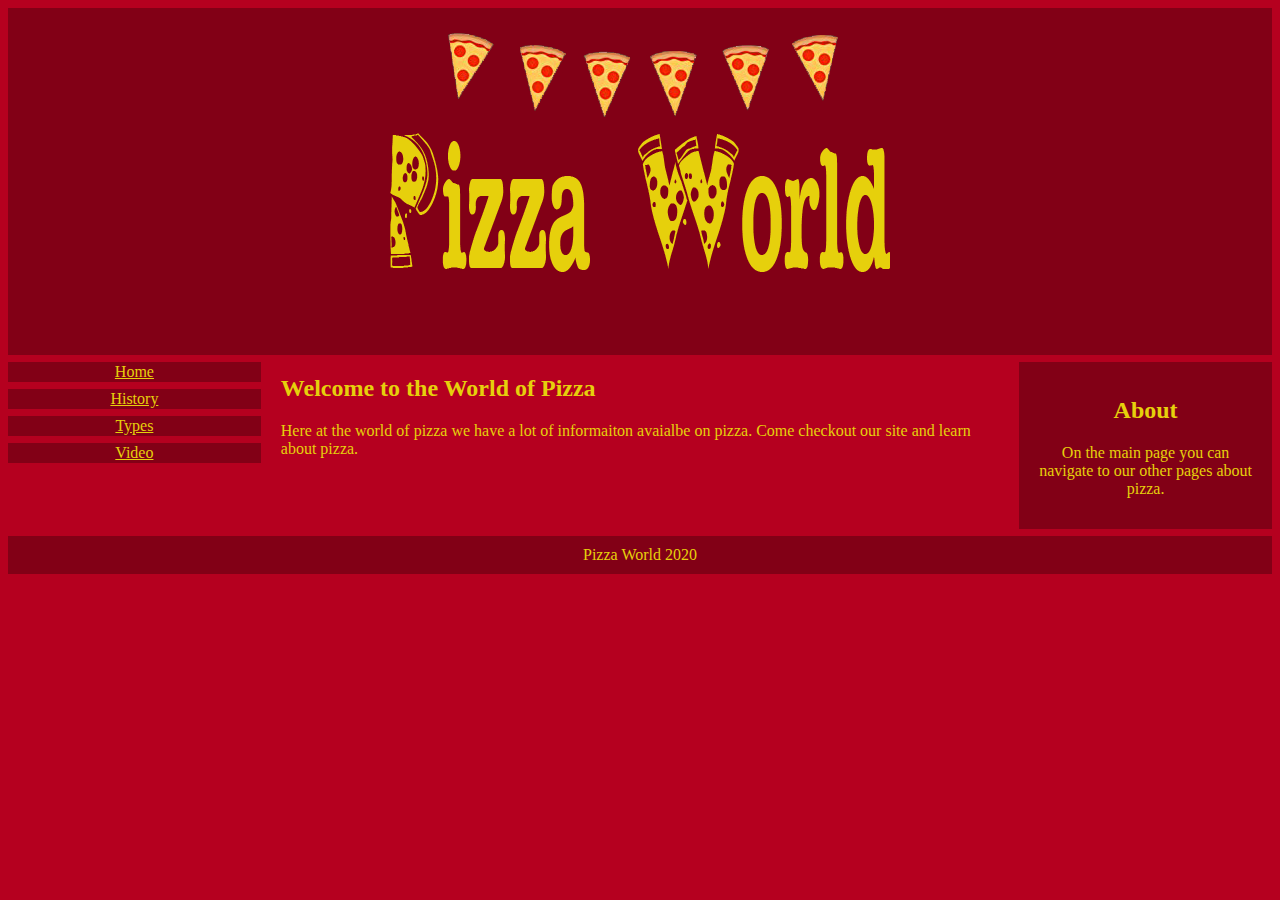
<file: index.html>
<!DOCTYPE html>
<html>
    <head>
        <meta name="viewport" content="width=device-width, initial-scale=1.0">
        <link rel="stylesheet" href="styles.css">
    </head>
<body class="body">

<div class="banner">
  <img class="banner-image" src="images/PizzaWorldLogo.png" alt="Pizza Word">
</div>

<div style="overflow:auto">
  <div class="menu">
    <a href="index.html">Home</a>
    <a href="page2.html">History</a>
    <a href="page3.html">Types</a>
    <a href="page4.html">Video</a>
  </div>

  <div class="main">
    <h2>Welcome to the World of Pizza</h2>
    <p>Here at the world of pizza we have a lot of informaiton avaialbe on pizza. Come checkout our site and learn about pizza.</p>
  </div>

  <div class="right">
    <h2>About</h2>
    <p>On the main page you can navigate to our other pages about pizza.</p>
  </div>
</div>

<div class="footer">Pizza World 2020</div>

</body>
</html>
</file>
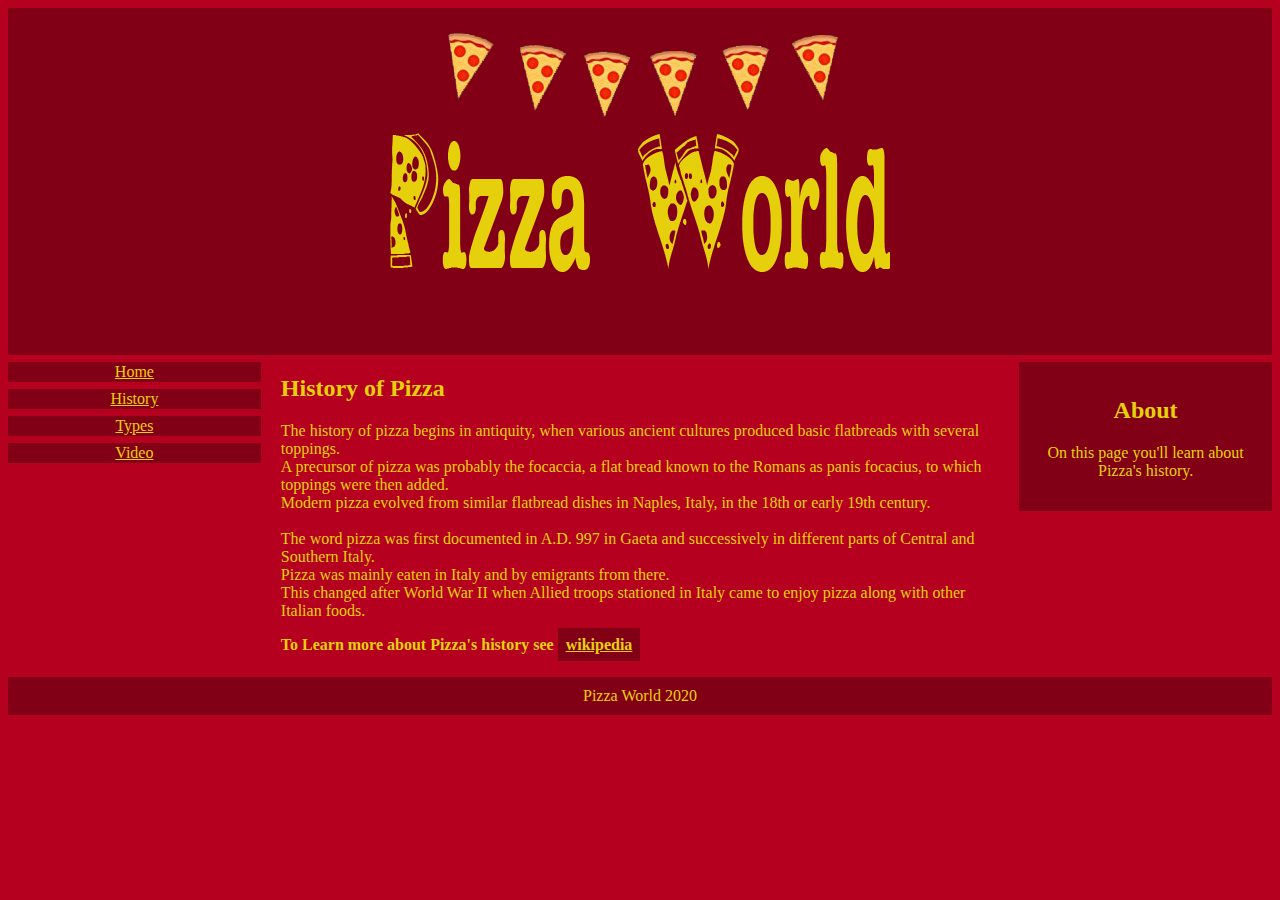
<file: page2.html>
<!DOCTYPE html>
<html>
    <head>
        <meta name="viewport" content="width=device-width, initial-scale=1.0">
        <link rel="stylesheet" href="styles.css">
    </head>
<body class="body">

<div class="banner">
  <img class="banner-image" src="images/PizzaWorldLogo.png" alt="Pizza Word">
</div>

<div style="overflow:auto">
  <div class="menu">
    <a href="index.html">Home</a>
    <a href="page2.html">History</a>
    <a href="page3.html">Types</a>
    <a href="page4.html">Video</a>
  </div>

  <div class="main">
    <h2>History of Pizza</h2>
    <p>The history of pizza begins in antiquity, when various ancient cultures produced basic flatbreads with several toppings.<br>
      A precursor of pizza was probably the focaccia, a flat bread known to the Romans as panis focacius, to which toppings were then added.<br> 
      Modern pizza evolved from similar flatbread dishes in Naples, Italy, in the 18th or early 19th century.<br><br>
      
      The word pizza was first documented in A.D. 997 in Gaeta and successively in different parts of Central and Southern Italy.<br>
      Pizza was mainly eaten in Italy and by emigrants from there.<br>
      This changed after World War II when Allied troops stationed in Italy came to enjoy pizza along with other Italian foods.</p>
      <p><b>To Learn more about Pizza's history see <a href="https://en.wikipedia.org/wiki/History_of_pizza">wikipedia</a></b></p>
  </div>

  <div class="right">
    <h2>About</h2>
    <p>On this page you'll learn about Pizza's history.</p>
  </div>
</div>

<div class="footer">Pizza World 2020</div>

</body>
</html>
</file>
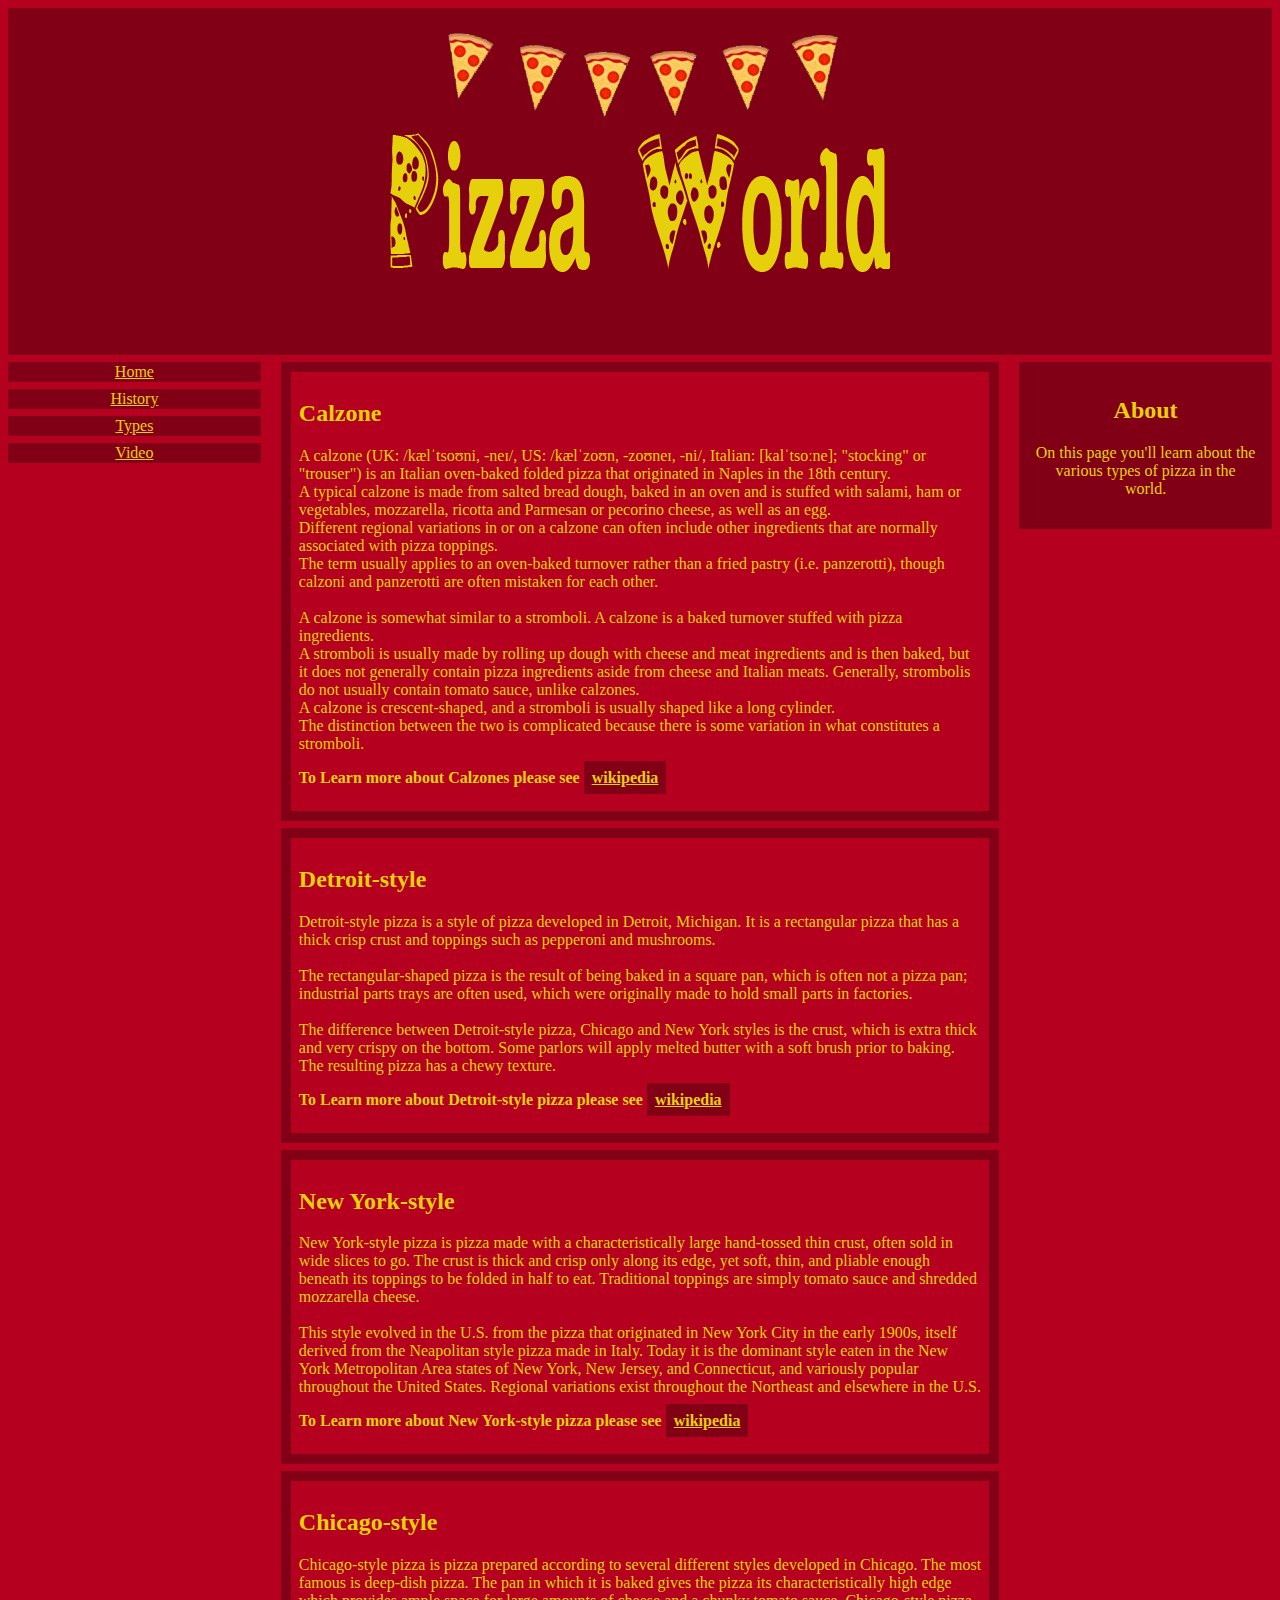
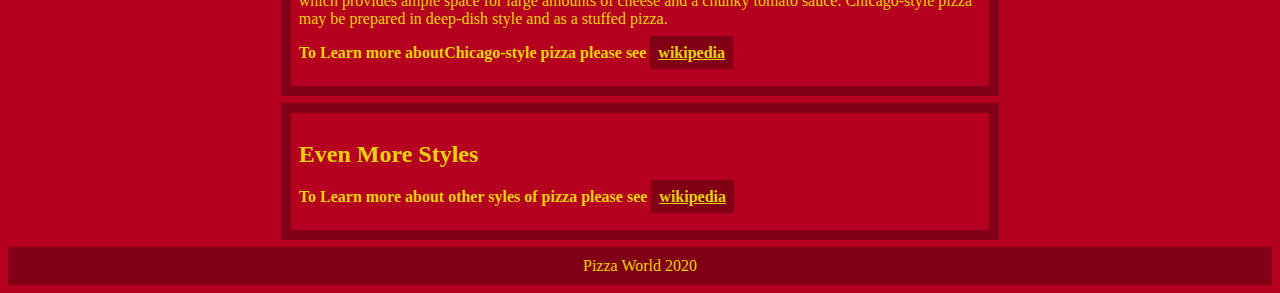
<file: page3.html>
<!DOCTYPE html>
<html>
    <head>
        <meta name="viewport" content="width=device-width, initial-scale=1.0">
        <link rel="stylesheet" href="styles.css">
    </head>
<body class="body">

<div class="banner">
  <img class="banner-image" src="images/PizzaWorldLogo.png" alt="Pizza Word">
</div>

<div style="overflow:auto">
  <div class="menu">
    <a href="index.html">Home</a>
    <a href="page2.html">History</a>
    <a href="page3.html">Types</a>
    <a href="page4.html">Video</a>
  </div>

  <div class="main">
    <div class="main-sub">
      <h2>Calzone</h2>
      <p>A calzone (UK: /kælˈtsoʊni, -neɪ/, US: /kælˈzoʊn, -zoʊneɪ, -ni/, Italian: [kalˈtsoːne]; "stocking" or "trouser") is an Italian oven-baked folded pizza that originated in Naples in the 18th century.<br> 
        A typical calzone is made from salted bread dough, baked in an oven and is stuffed with salami, ham or vegetables, mozzarella, ricotta and Parmesan or pecorino cheese, as well as an egg.<br>
        Different regional variations in or on a calzone can often include other ingredients that are normally associated with pizza toppings.<br>
        The term usually applies to an oven-baked turnover rather than a fried pastry (i.e. panzerotti), though calzoni and panzerotti are often mistaken for each other.<br><br>

        A calzone is somewhat similar to a stromboli. A calzone is a baked turnover stuffed with pizza ingredients.<br>
        A stromboli is usually made by rolling up dough with cheese and meat ingredients and is then baked, but it does not generally contain pizza ingredients aside from cheese and Italian meats. Generally, strombolis do not usually contain tomato sauce, unlike calzones.<br>
        A calzone is crescent-shaped, and a stromboli is usually shaped like a long cylinder.<br>
        The distinction between the two is complicated because there is some variation in what constitutes a stromboli.</p>
        <p><b>To Learn more about Calzones please see <a href="https://en.wikipedia.org/wiki/Calzone">wikipedia</a></b></p>
    </div>

    <div class="main-sub">
      <h2>Detroit-style</h2>
      <p>Detroit-style pizza is a style of pizza developed in Detroit, Michigan. It is a rectangular pizza that has a thick crisp crust and toppings such as pepperoni and mushrooms.<br><br>

        The rectangular-shaped pizza is the result of being baked in a square pan, which is often not a pizza pan; industrial parts trays are often used, which were originally made to hold small parts in factories.<br><br>
        
        The difference between Detroit-style pizza, Chicago and New York styles is the crust, which is extra thick and very crispy on the bottom. Some parlors will apply melted butter with a soft brush prior to baking. The resulting pizza has a chewy texture.</p>
      <p><b>To Learn more about Detroit-style pizza please see <a href="https://en.wikipedia.org/wiki/Detroit-style_pizza">wikipedia</a></b></p>
      </div>

    <div class="main-sub">
      <h2> New York-style</h2>
      <p>
        New York-style pizza is pizza made with a characteristically large hand-tossed thin crust, often sold in wide slices to go. The crust is thick and crisp only along its edge, yet soft, thin, and pliable enough beneath its toppings to be folded in half to eat. Traditional toppings are simply tomato sauce and shredded mozzarella cheese.<br><br>

        This style evolved in the U.S. from the pizza that originated in New York City in the early 1900s, itself derived from the Neapolitan style pizza made in Italy. Today it is the dominant style eaten in the New York Metropolitan Area states of New York, New Jersey, and Connecticut, and variously popular throughout the United States. Regional variations exist throughout the Northeast and elsewhere in the U.S.
      </p>
      <p><b>To Learn more about New York-style pizza please see <a href="https://en.wikipedia.org/wiki/New_York-style_pizza">wikipedia</a></b></p>
    </div>

    <div class="main-sub">
      <h2>Chicago-style</h2>
      <p>
        Chicago-style pizza is pizza prepared according to several different styles developed in Chicago. The most famous is deep-dish pizza. The pan in which it is baked gives the pizza its characteristically high edge which provides ample space for large amounts of cheese and a chunky tomato sauce. Chicago-style pizza may be prepared in deep-dish style and as a stuffed pizza.
      </p>
      <p><b>To Learn more aboutChicago-style pizza please see <a href="https://en.wikipedia.org/wiki/Chicago-style_pizza">wikipedia</a></b></p>
    </div>

    <div class="main-sub">
      <h2>Even More Styles</h2>
      <p><b>To Learn more about other syles of pizza please see <a href="https://en.wikipedia.org/wiki/Category:Pizza_styles">wikipedia</a></b></p>
    </div>
  </div>


  <div class="right">
    <h2>About</h2>
    <p>On this page you'll learn about the various types of pizza in the world.</p>
  </div>
</div>

<div class="footer">Pizza World 2020</div>

</body>
</html>
</file>
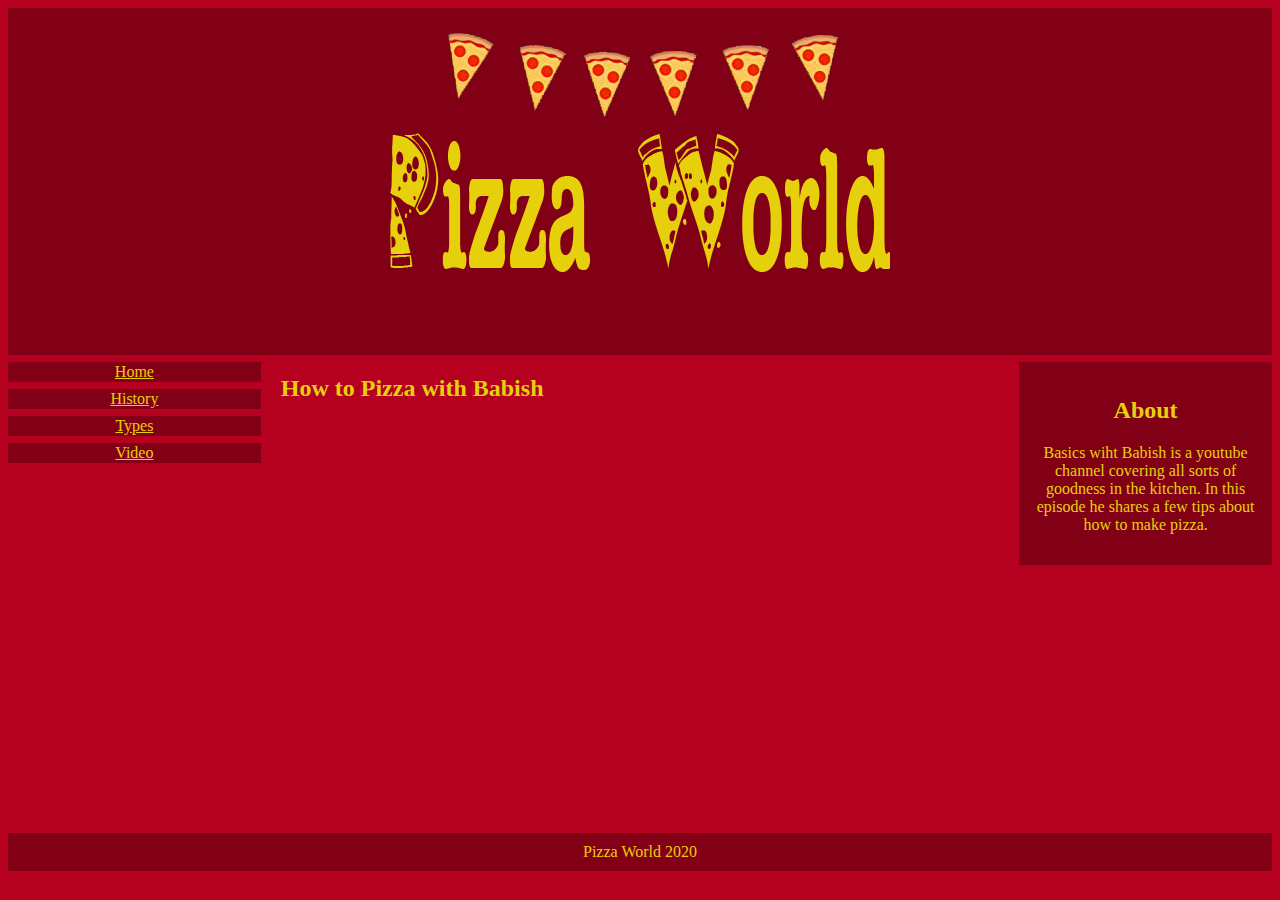
<file: page4.html>
<!DOCTYPE html>
<html>
    <head>
        <meta name="viewport" content="width=device-width, initial-scale=1.0">
        <link rel="stylesheet" href="styles.css">
    </head>
<body class="body">

<div class="banner">
  <img class="banner-image" src="images/PizzaWorldLogo.png" alt="Pizza Word">
</div>

<div style="overflow:auto">
  <div class="menu">
    <a href="index.html">Home</a>
    <a href="page2.html">History</a>
    <a href="page3.html">Types</a>
    <a href="page4.html">Video</a>
  </div>

  <div class="main">
    <h2>How to Pizza with Babish</h2>
    <div class='embed-video-container'>
      <iframe src='https://www.youtube.com/embed/7cqYiUmutGI' frameborder='0' allowfullscreen></iframe>
    </div>
  </div>

  <div class="right">
    <h2>About</h2>
    <p>Basics wiht Babish is a youtube channel covering all sorts of goodness in the kitchen. In this episode he shares a few tips about how to make pizza.</p>
  </div>
</div>

<div class="footer">Pizza World 2020</div>

</body>
</html>
</file>
<file: styles.css>
* {
  box-sizing: border-box;
}

.body {
  font-family:Verdana;
  color:#e6d00c;
  background-color:#b5001f;
}

.banner {
  background-color:#820016;
  padding:15px;
  text-align:center;
}

.banner-image {
  max-width: 100%;
}

.menu {
  float:left;
  width:20%;
  text-align:center;
}
.menu a {
  background-color:#820016;
  padding:1px;
  margin-top:7px;
  display:block;
  width:100%;
  color:#e6d00c;
}
.main {
  float:left;
  width:60%;
  padding:0 20px;
}

.main a {
  background-color:#820016;
  padding:8px;
  margin-top:7px;
  width:fit-content;
  color:#e6d00c;
}

.main-sub {
  padding:8px;
  margin-top:7px;
  display:block;
  width:100%;
  color:#e6d00c;
  border: #820016;
  border-style: solid;
  border-width: 10px;
}

.embed-video-container { 
  position: relative; 
  padding-bottom: 56.25%; 
  height: 0; 
  overflow: hidden; 
  max-width: 100%; 
} 

.embed-video-container iframe, .embed-video-container object, .embed-video-container embed { 
  position: absolute; 
  top: 0; 
  left: 0; 
  width: 100%; 
  height: 100%; 
}

.right {
  background-color:#820016;
  float:left;
  width:20%;
  padding:15px;
  margin-top:7px;
  text-align:center;
}
.footer {
    background-color:#820016;
    text-align:center;
    padding:10px;
    margin-top:7px;
}

@media only screen and (max-width:620px) {
  /* For mobile phones: */
  .menu, .main, .right {
    width:100%;
  }
}
</file>
